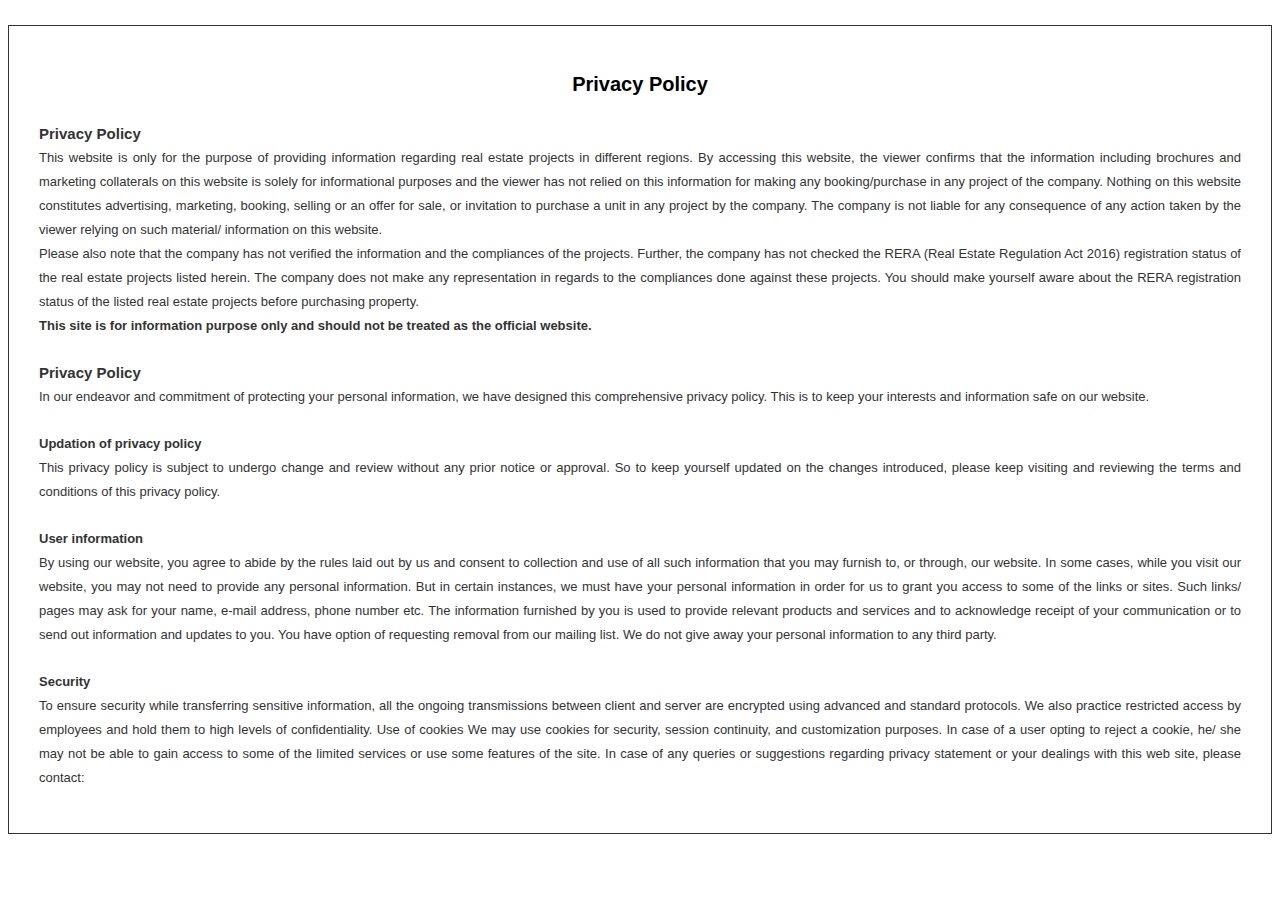
<file: disclaimer.html>
<!DOCTYPE html>
<html>

<head>
  <meta http-equiv="Content-Type" content="text/html; charset=utf-8" />
  <meta name="viewport" content="width=device-width, initial-scale=1">
  <title>Privacy Policy</title>
  <meta name="keywords" content=" " />
  <meta name="description" content=" " />
  <style>
    p {
      color: #333;
      text-align: justify;
    }

    ::-webkit-input-placeholder {
      color: #515050 !important;
      font-size: 14px;
      font-weight: 600;
    }

    :-moz-placeholder {
      color: #515050 !important;
      font-size: 14px;
      font-weight: 600;
      opacity: 1;
    }

    ::-moz-placeholder {
      color: #515050 !important;
      font-size: 14px;
      font-weight: 600;
      opacity: 1;
    }

    :-ms-input-placeholder {
      color: #515050 !important;
      font-size: 14px;
      font-weight: 600;
    }

    :placeholder-shown {
      color: #515050 !important;
      font-size: 14px;
      font-weight: 600;
    }

    .frm {
      margin-top: 10px !important;
    }
  </style>
</head>

<body>
  <div class="container" style="margin-top:2%; border:1px solid #333;">
    <div style=" margin:auto; font:normal 13px arial; padding: 30px;">
      <h2 style="text-align:center;     font-size: 20px;">Privacy Policy</h2>
      <p style="padding-top:10px; text-align:justify; line-height:24px;"> <b
          style="display:block; font-size:15px;">Privacy Policy</b> This website is only for the purpose of providing
        information regarding real estate projects in different regions. By accessing this website, the viewer confirms
        that the information including brochures and marketing collaterals on this website is solely for informational
        purposes and the viewer has not relied on this information for making any booking/purchase in any project of the
        company. Nothing on this website constitutes advertising, marketing, booking, selling or an offer for sale, or
        invitation to purchase a unit in any project by the company. The company is not liable for any consequence of
        any action taken by the viewer relying on such material/ information on this website. <br>
        Please also note that the company has not verified the information and the compliances of the projects. Further,
        the company has not checked the RERA (Real Estate Regulation Act 2016) registration status of the real estate
        projects listed herein. The company does not make any representation in regards to the compliances done against
        these projects. You should make yourself aware about the RERA registration status of the listed real estate
        projects before purchasing property. <br />
        <strong>This site is for information purpose only and should not be treated as the official website.</strong>
      </p>
      <p style="padding-top:10px; text-align:justify; line-height:24px;"> <b
          style="display:block; font-size:15px;">Privacy Policy</b> In our endeavor and commitment of protecting your
        personal information, we have designed this comprehensive privacy policy. This is to keep your interests and
        information safe on our website. </p>
      <p style="padding-top:10px; text-align:justify; line-height:24px;"> <b style="display:block;">Updation of privacy
          policy</b> This privacy policy is subject to undergo change and review without any prior notice or approval.
        So to keep yourself updated on the changes introduced, please keep visiting and reviewing the terms and
        conditions of this privacy policy. </p>
      <p style="padding-top:10px; text-align:justify; line-height:24px;"> <b style="display:block;">User information</b>
        By using our website, you agree to abide by the rules laid out by us and consent to collection and use of all
        such information that you may furnish to, or through, our website. In some cases, while you visit our website,
        you may not need to provide any personal information. But in certain instances, we must have your personal
        information in order for us to grant you access to some of the links or sites. Such links/ pages may ask for
        your name, e-mail address, phone number etc. The information furnished by you is used to provide relevant
        products and services and to acknowledge receipt of your communication or to send out information and updates to
        you. You have option of requesting removal from our mailing list. We do not give away your personal information
        to any third party.</p>
      <p style="padding-top:10px; text-align:justify; line-height:24px;"> <b style="display:block;">Security </b> To
        ensure security while transferring sensitive information, all the ongoing transmissions between client and
        server are encrypted using advanced and standard protocols. We also practice restricted access by employees and
        hold them to high levels of confidentiality.
        Use of cookies
        We may use cookies for security, session continuity, and customization purposes. In case of a user opting to
        reject a cookie, he/ she may not be able to gain access to some of the limited services or use some features of
        the site.
        In case of any queries or suggestions regarding privacy statement or your dealings with this web site, please
        contact: </p>
    </div>
  </div>

</body>

</html>
</file>
